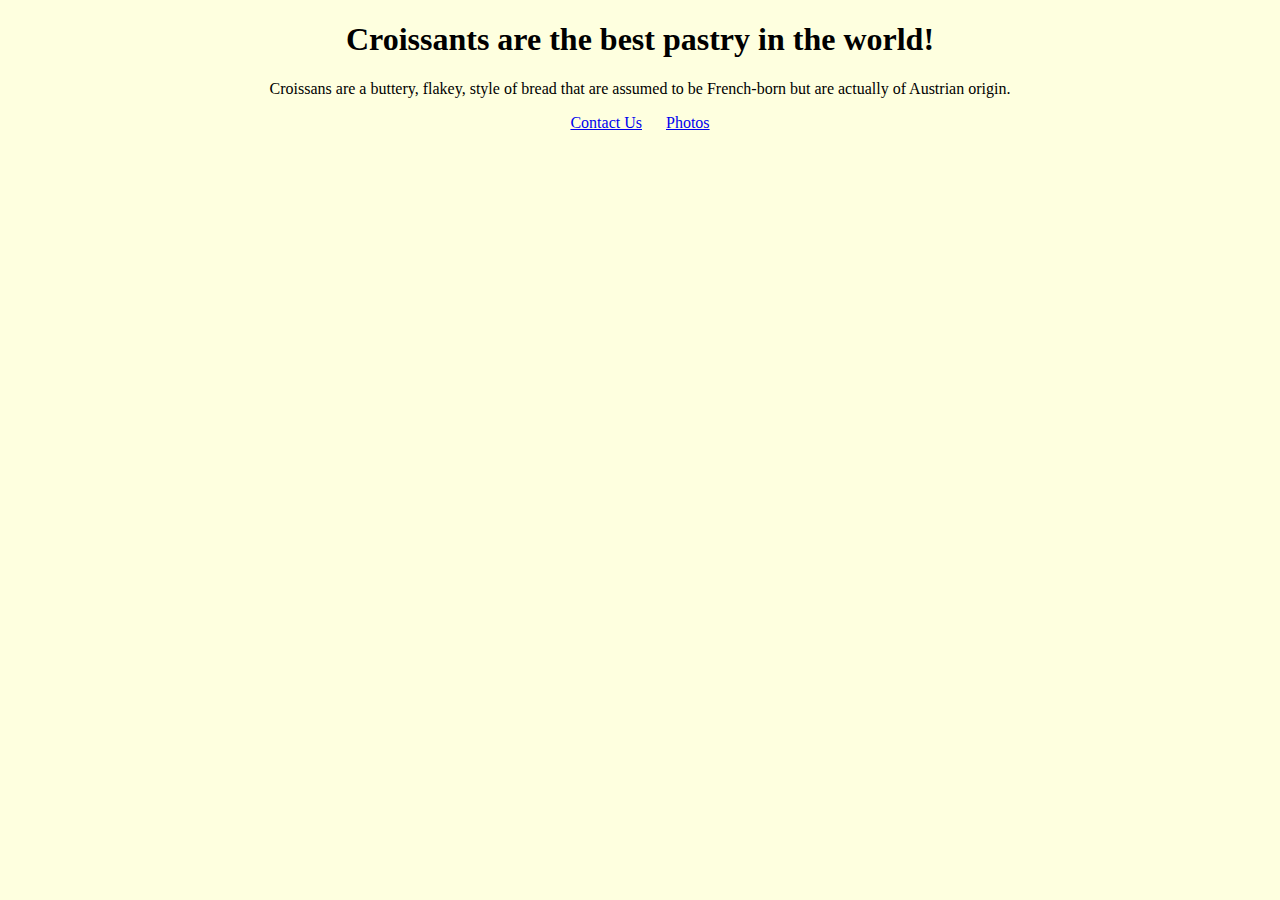
<file: index.html>
<!DOCTYPE html>
<html lang="en">
  <head>
    <meta charset="UTF-8" />
    <meta http-equiv="X-UA-Compatible" content="IE=edge" />
    <meta name="viewport" content="width=device-width, initial-scale=1.0" />
    <meta
      name="description"
      content="On our website you can find out some information about the history of croissants, order a basket of croissants, and see some pictures of the pastries"
    />
    <title>Home | Basket of Croissants</title>
    <link rel="stylesheet" href="/styles.css" />
  </head>
  <body>
    <h1>Croissants are the best pastry in the world!</h1>
    <p>
      Croissans are a buttery, flakey, style of bread that are assumed to be
      French-born but are actually of Austrian origin.
    </p>
    <div class="home-links">
      <a href="/contact.html" title="Contact Us">Contact Us</a>
      <a href="/photo.html" title="Photos">Photos</a>
    </div>
  </body>
</html>
</file>
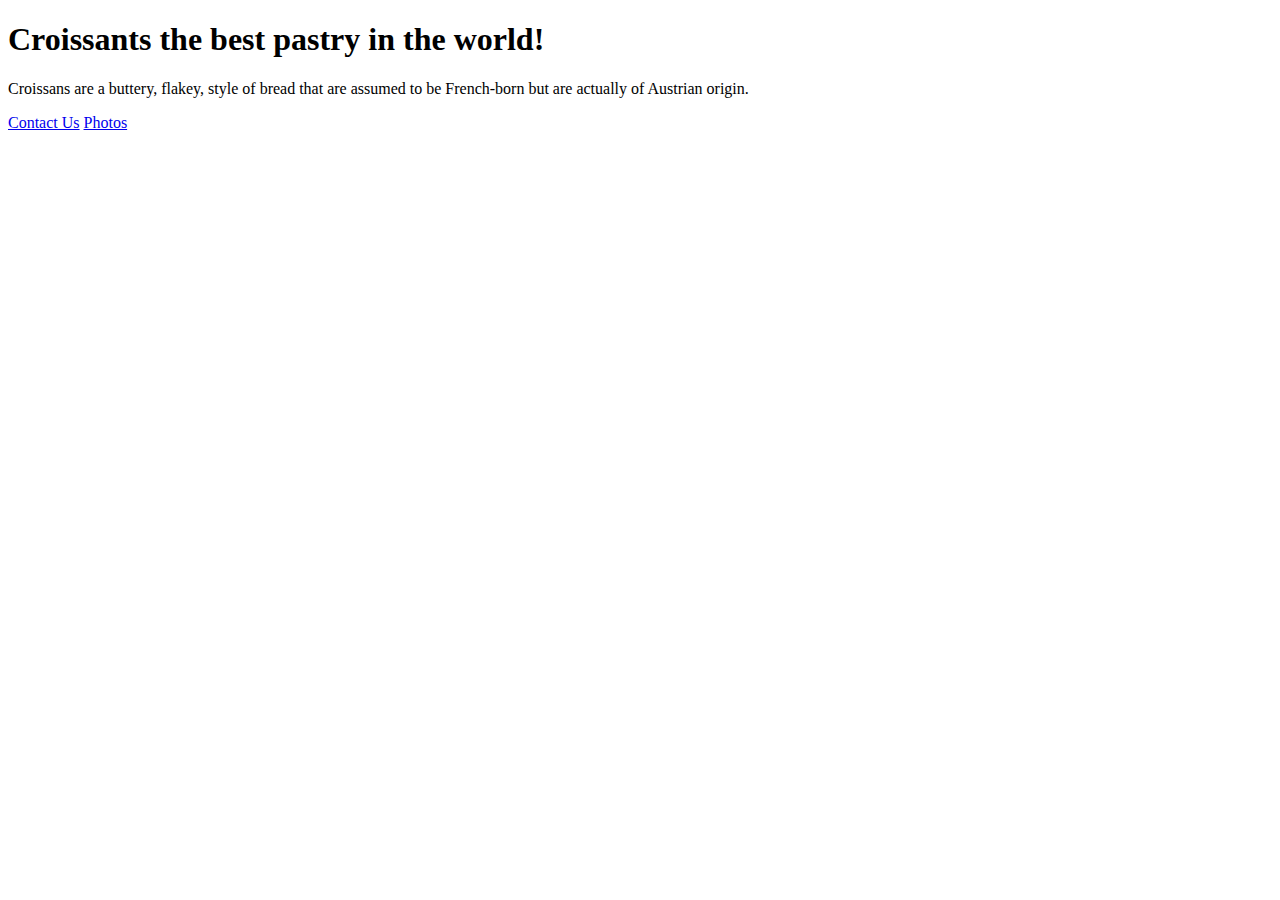
<file: Croissant/index.html>
<!DOCTYPE html>
<html lang="en">
  <head>
    <meta charset="UTF-8" />
    <meta http-equiv="X-UA-Compatible" content="IE=edge" />
    <meta name="viewport" content="width=device-width, initial-scale=1.0" />
    <title>Home</title>
  </head>
  <body>
    <h1>Croissants the best pastry in the world!</h1>
    <p>
      Croissans are a buttery, flakey, style of bread that are assumed to be
      French-born but are actually of Austrian origin.
    </p>
    <a href="/Croissant/contact.html">Contact Us</a>
    <a href="/Croissant/photo.html">Photos</a>
  </body>
</html>
</file>
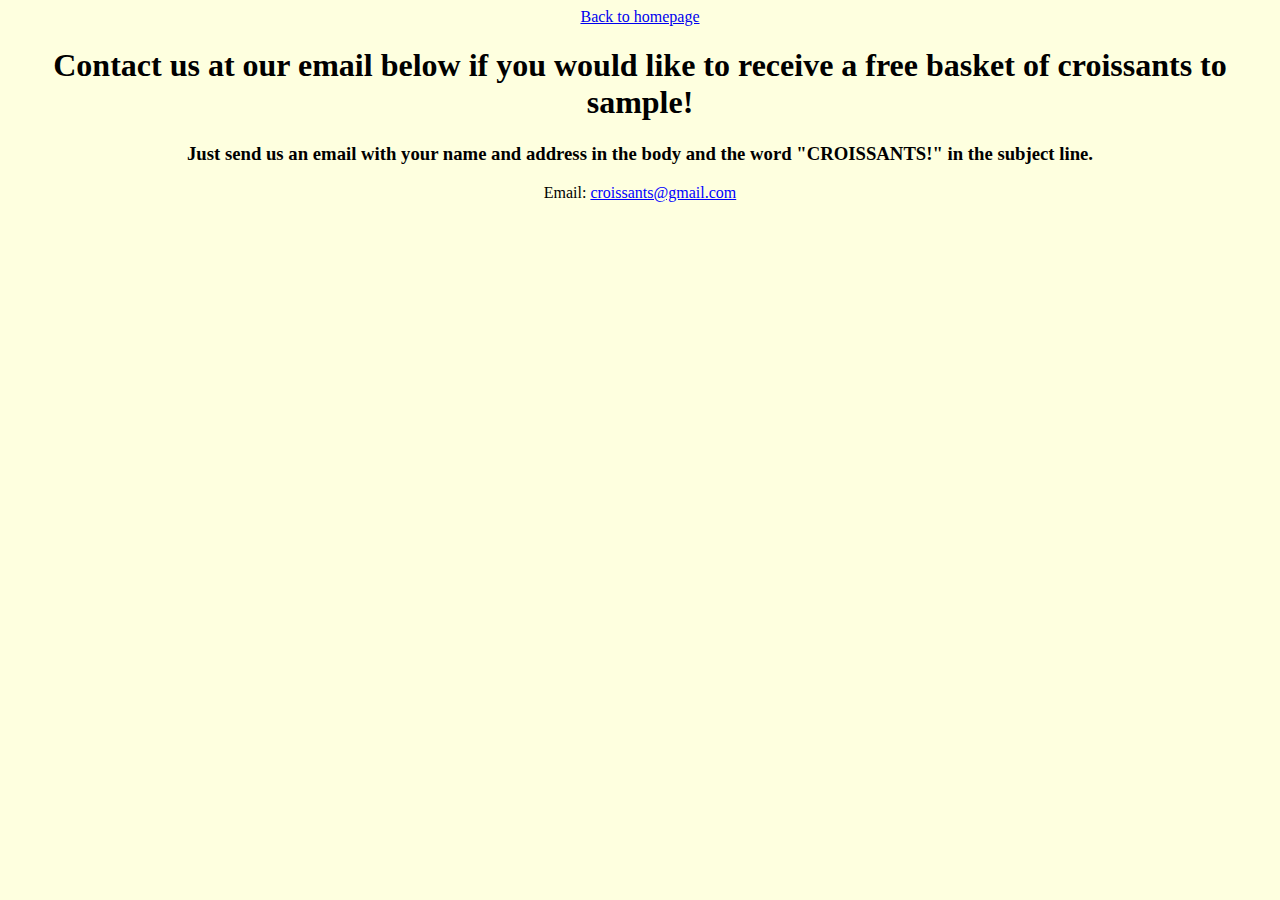
<file: contact.html>
<!DOCTYPE html>
<html lang="en">
  <head>
    <meta charset="UTF-8" />
    <meta http-equiv="X-UA-Compatible" content="IE=edge" />
    <meta name="viewport" content="width=device-width, initial-scale=1.0" />
    <meta
      name="description"
      content="If you would like to place an order for a free basket of croissants to sample, you can do so on our contact page by emailing us."
    />
    <title>Contact Us | Basket of Croissants</title>
    <link rel="stylesheet" href="/styles.css" />
  </head>
  <body>
    <div>
      <a href="/" class="Homepage">Back to homepage</a>
    </div>
    <h1>
      Contact us at our email below if you would like to receive a free basket
      of croissants to sample!
    </h1>
    <h3>
      Just send us an email with your name and address in the body and the word
      "CROISSANTS!" in the subject line.
    </h3>
    <p>Email: <span class="email">croissants@gmail.com</span></p>
  </body>
</html>
</file>
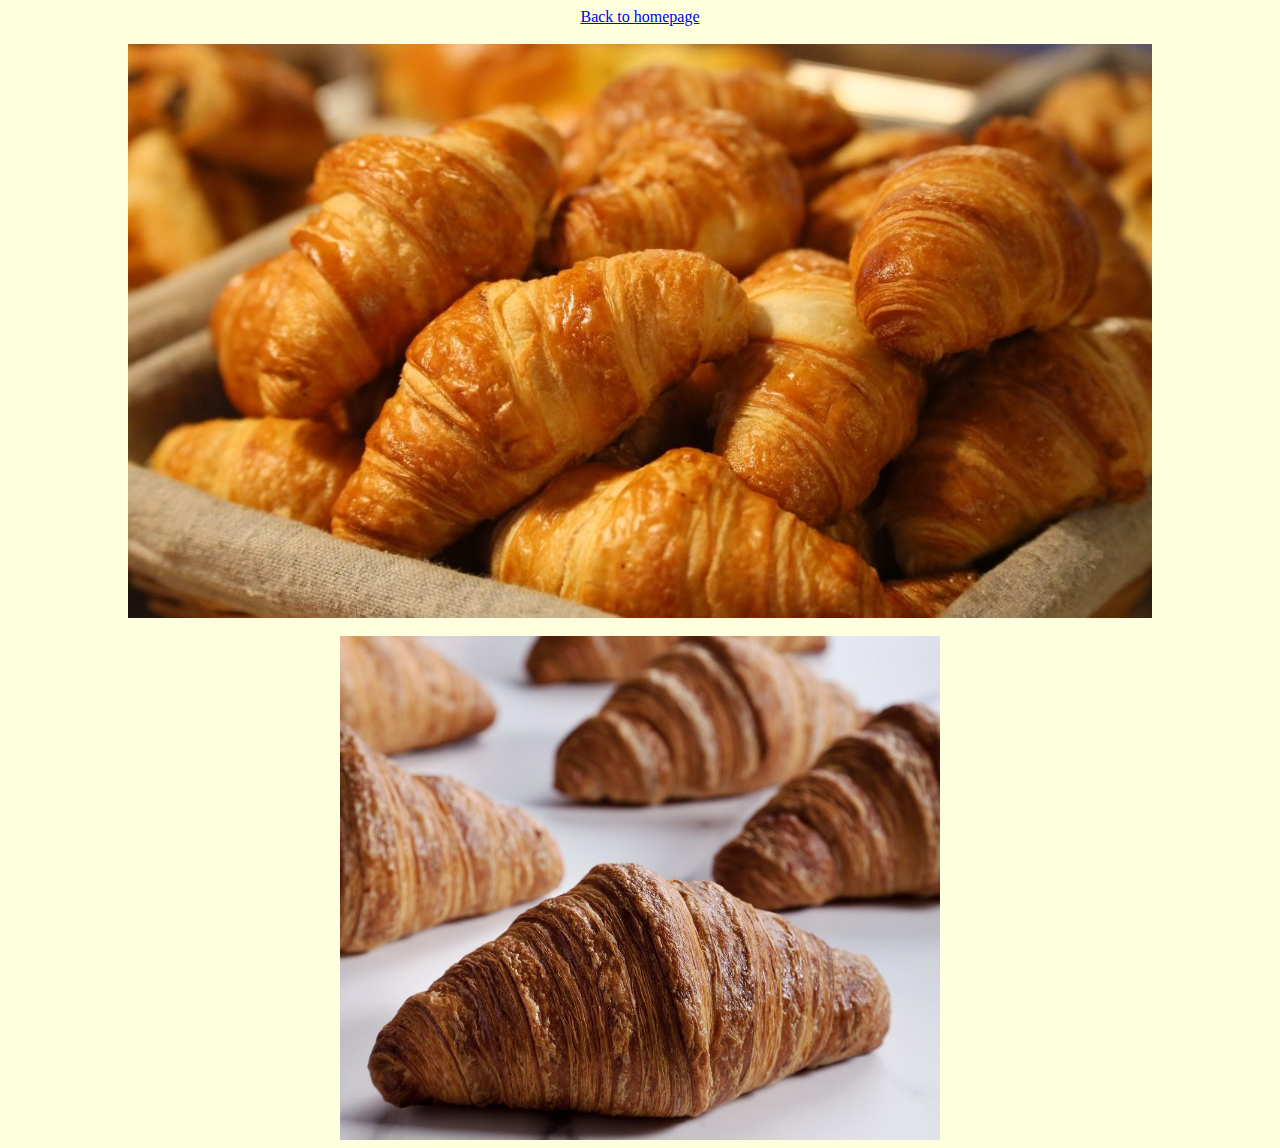
<file: photo.html>
<!DOCTYPE html>
<html lang="en">
  <head>
    <meta charset="UTF-8" />
    <meta http-equiv="X-UA-Compatible" content="IE=edge" />
    <meta name="viewport" content="width=device-width, initial-scale=1.0" />
    <meta
      name="description"
      content="Here are a few photos of croissants and baskets of croissants!"
    />
    <title>Photos | Basket of Croissants</title>
    <link rel="stylesheet" href="/styles.css" />
  </head>
  <body>
    <div>
      <a href="/" class="Homepage">Back to homepage</a>
    </div>
    <br />
    <img src="/images/croissants-in-basket.jpg" alt="Croissants in a basket" />
    <br />
    <img src="/images/croissant.jpg" alt="Croissants" width="600" />
  </body>
</html>
</file>
<file: styles.css>
body {
  background-color: #feffdf;
}

h1,
h3,
p {
  text-align: center;
}

div {
  text-align: center;
}

img {
  display: block;
  margin: 0 auto;
  max-width: 100%;
}

a {
  margin: 0 10px;
}

.email {
  text-decoration: underline;
  color: blue;
}

.email:hover {
  cursor: pointer;
}

@media (max-width: 576px) {
  h1,
  h3,
  p {
    text-align: left;
  }
}
</file>
